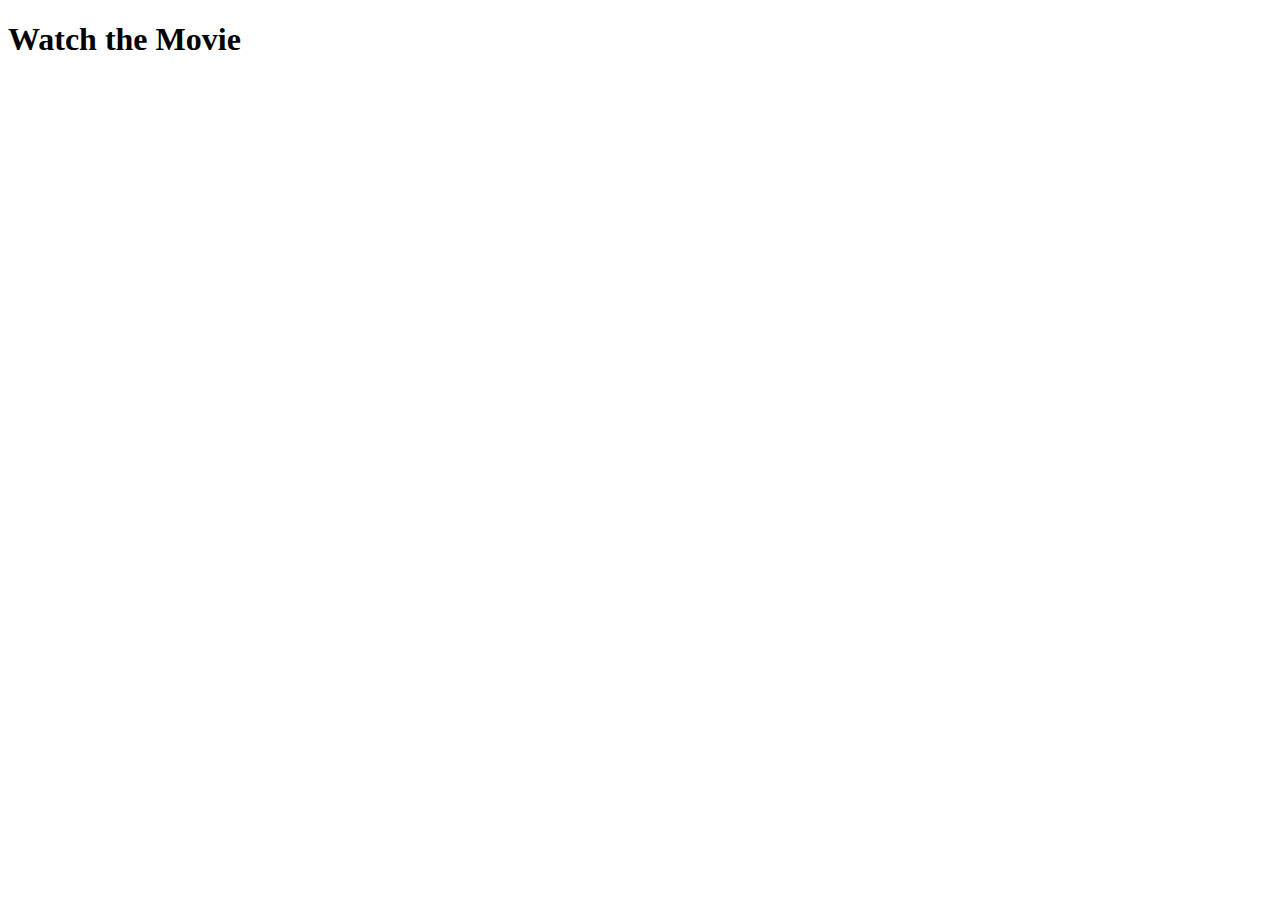
<file: templates/movie.html>
<!DOCTYPE html>
<html lang="en">
<head>
    <meta charset="UTF-8">
    <meta name="viewport" content="width=device-width, initial-scale=1.0">
    <title>Watch Movie</title>
</head>
<body>
    <h1>Watch the Movie</h1>
    <div style="text-align: center;">
        <iframe src="https://pstream.org/e7c654c7-3a75-4103-9c81-dd9a302cf8e2" 
                width="800" height="600" frameborder="0" allowfullscreen>
        </iframe>
    </div>
</body>
</html>
</file>
